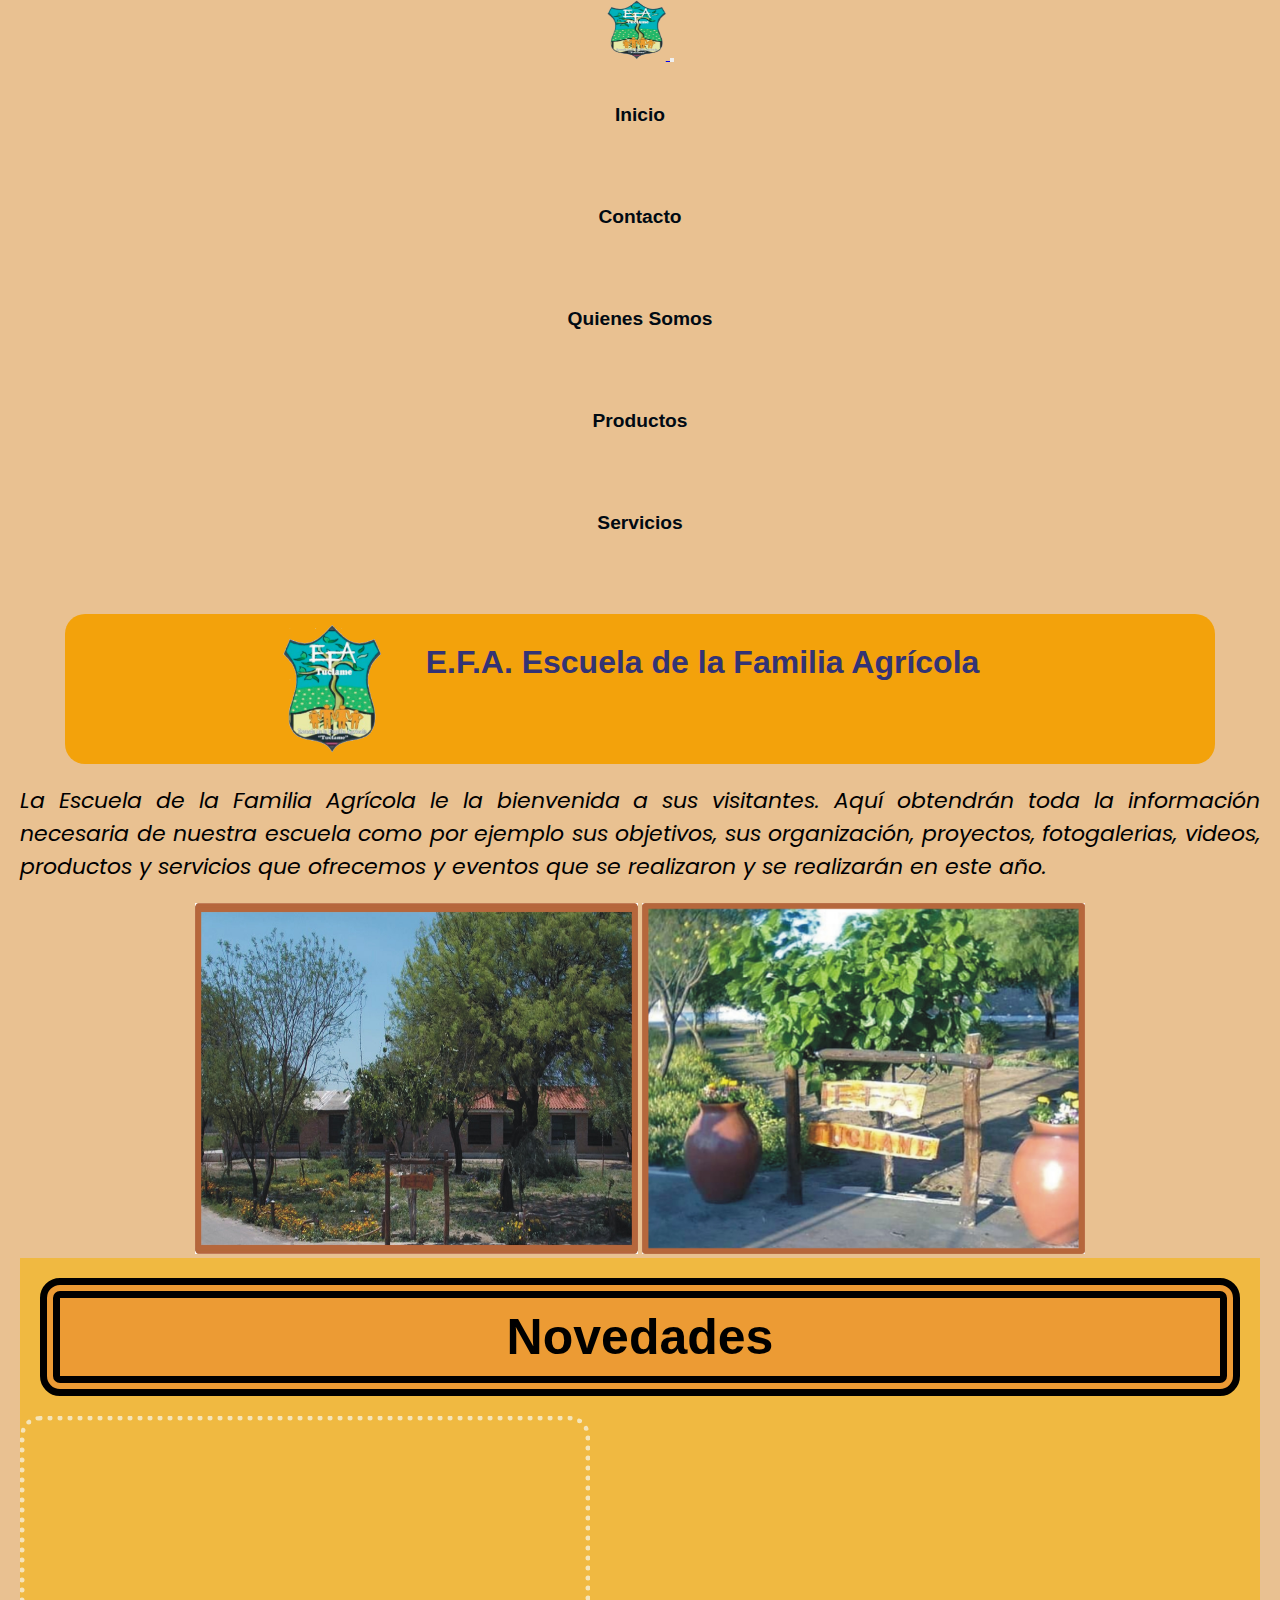
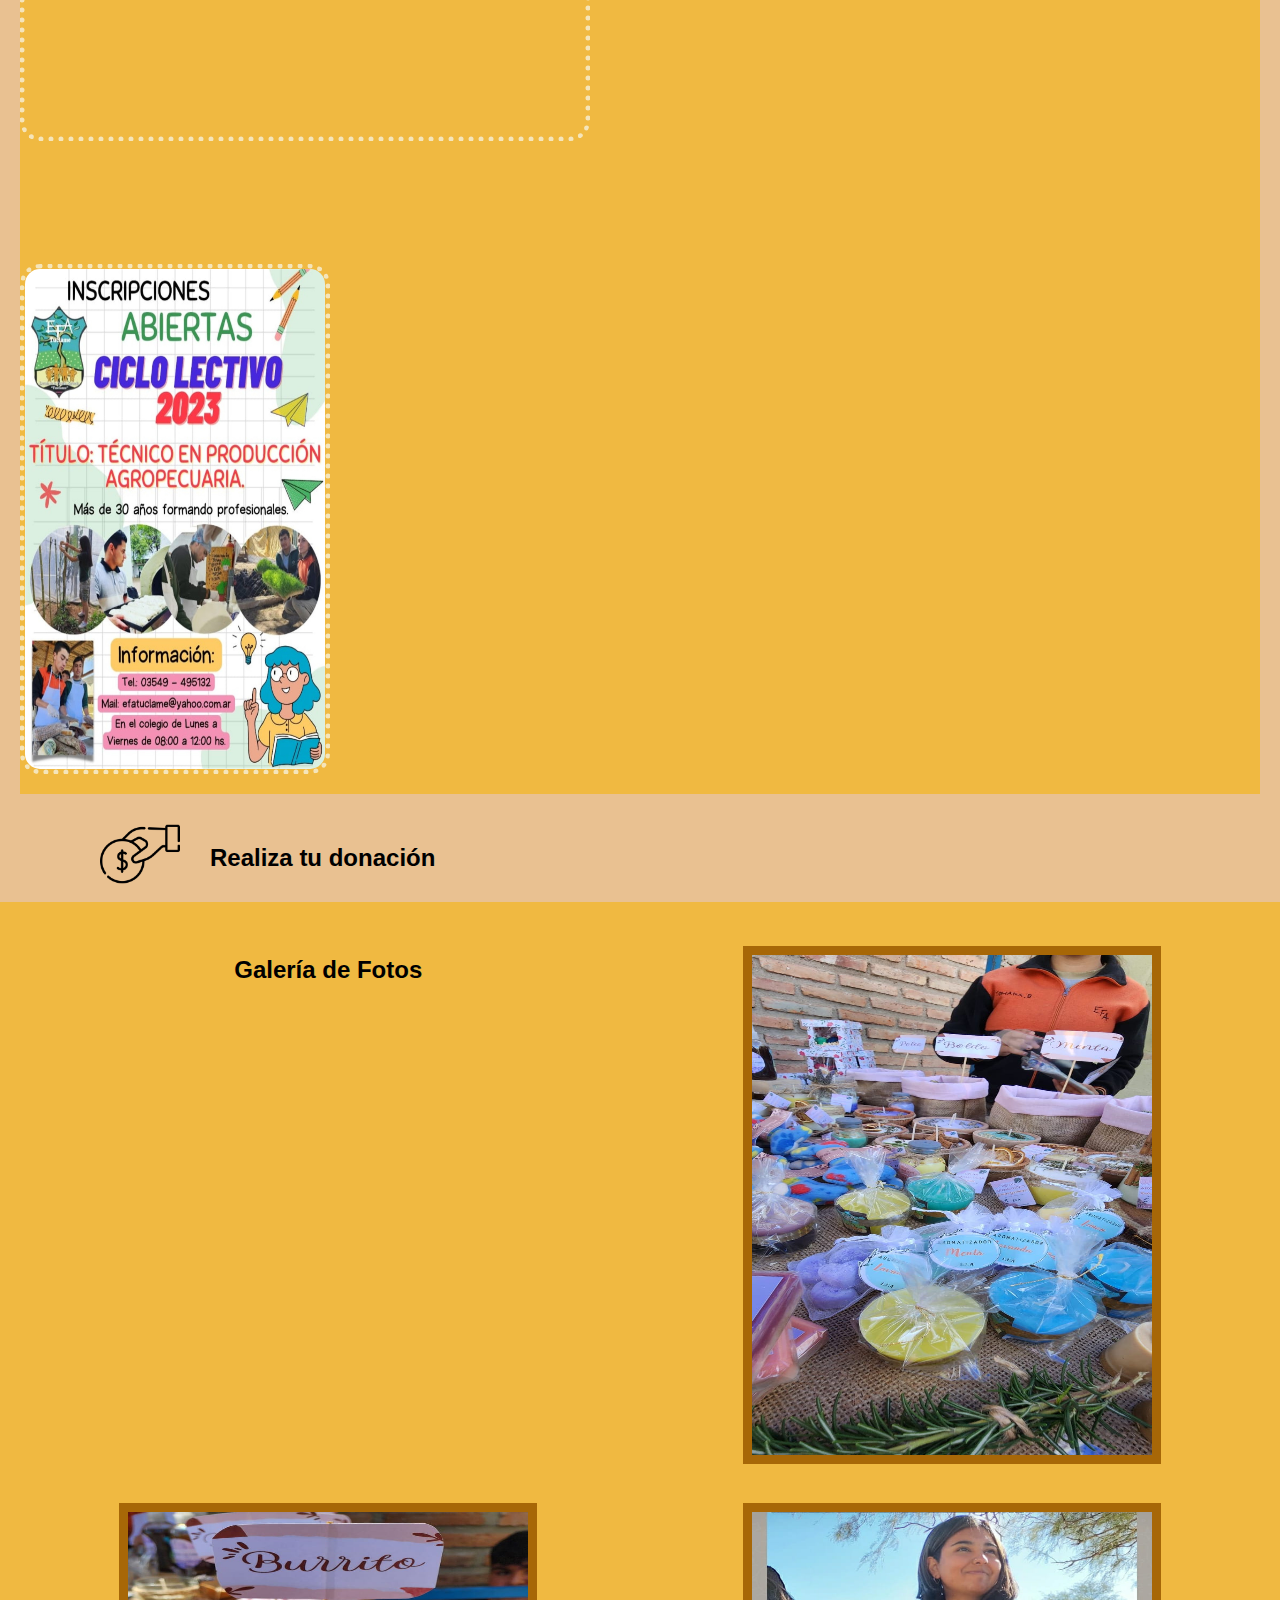
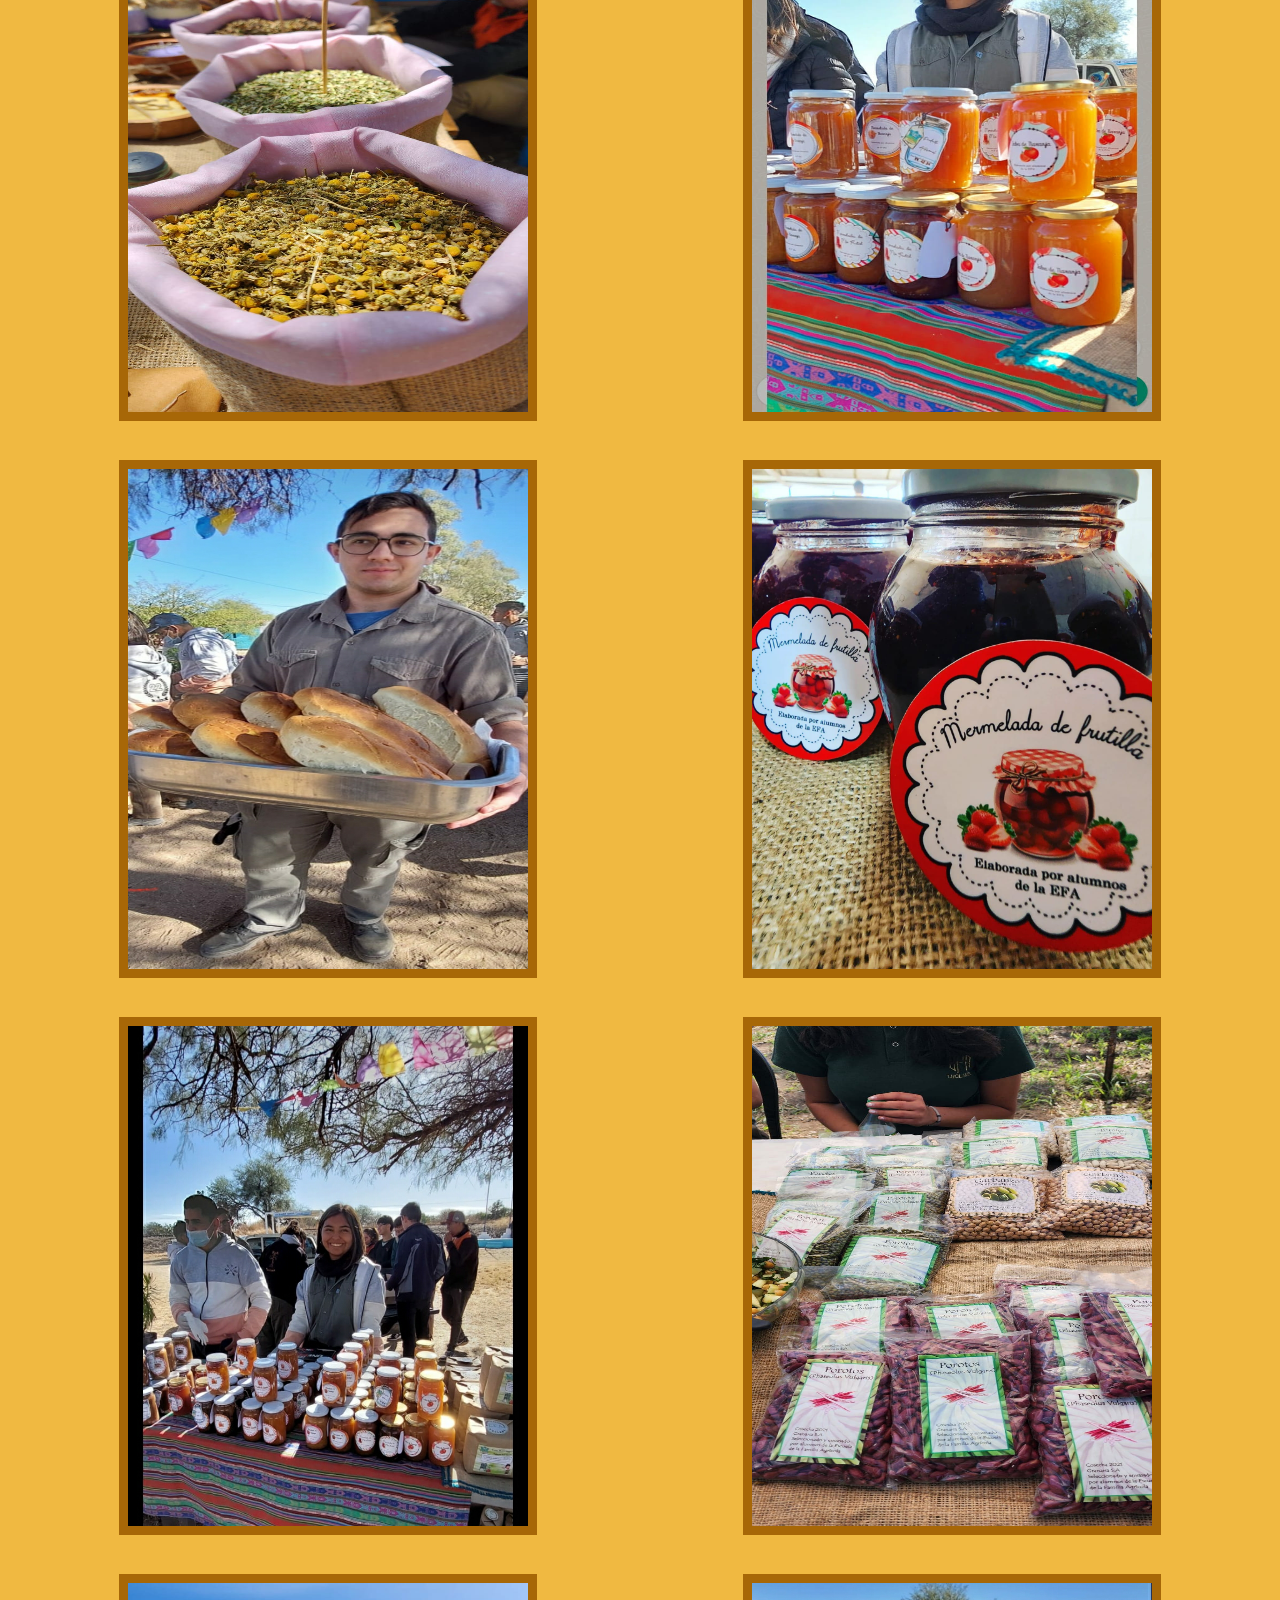
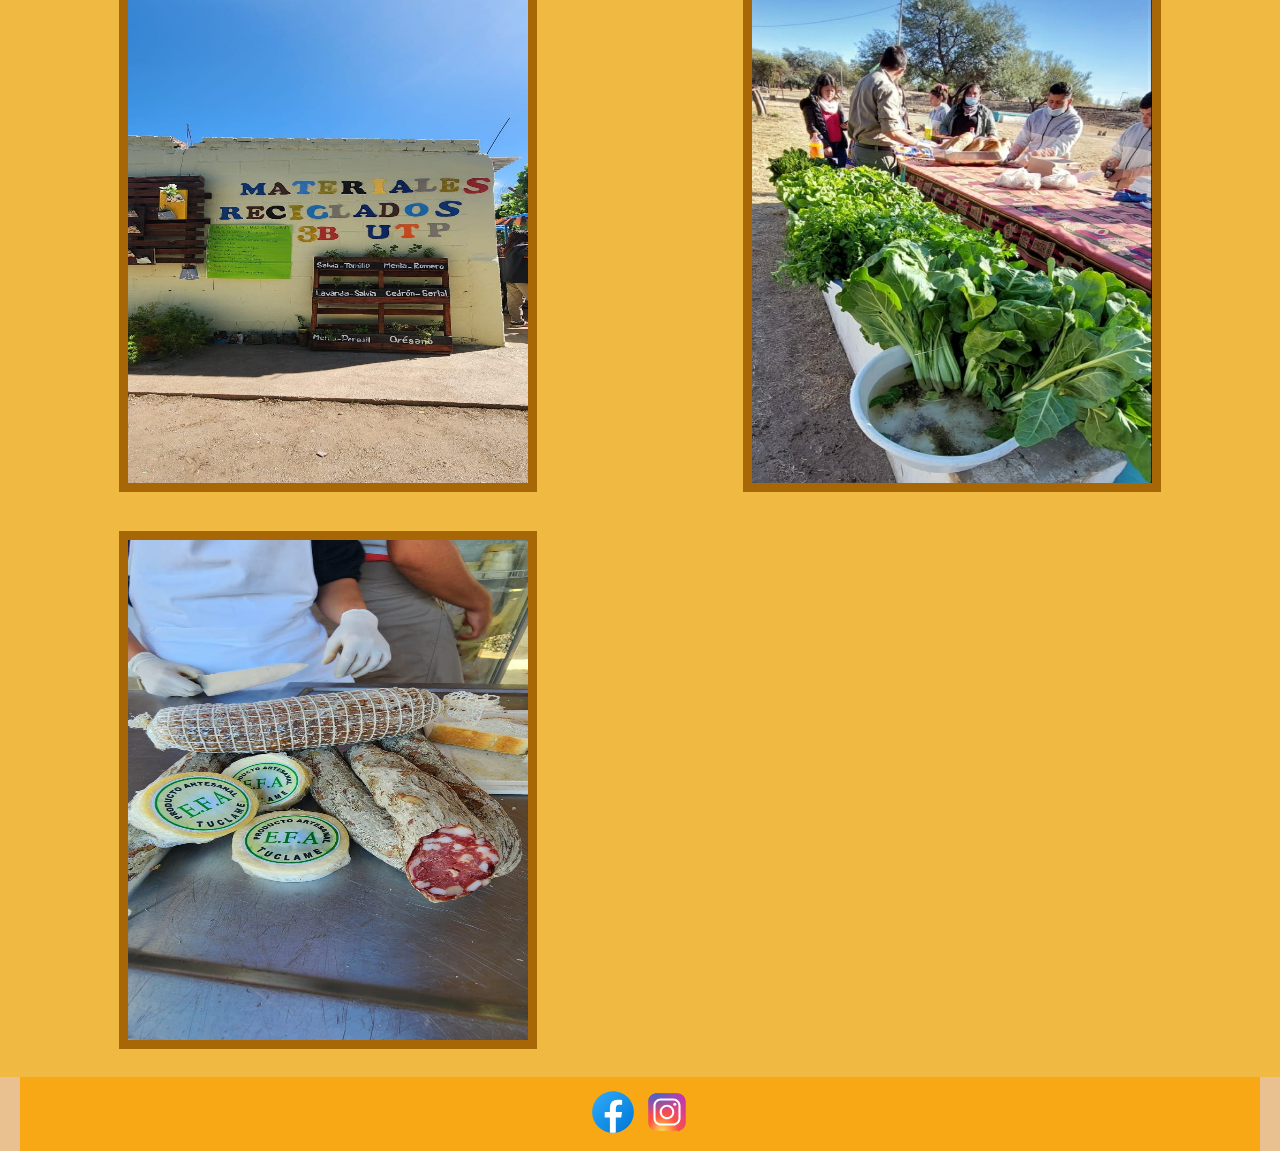
<file: index.html>
<!DOCTYPE html>
<html lang="en">
<head>
    <meta charset="UTF-8">
    <meta http-equiv="X-UA-Compatible" content="IE=edge">
    <meta name="viewport" content="width=device-width, initial-scale=1.0">
    <meta name="description" content="EFA, Escuela de la Familia Agrícola ubicada en la localidad de Tuclame, Córdoba, Argentina, entra y conocenos">
    <meta name="keywords" content="efa, escuela, familia, agricola, tuclame">
    <link href="https://cdn.jsdelivr.net/npm/bootstrap@5.2.3/dist/css/bootstrap.min.css" rel="stylesheet" integrity="sha384-rbsA2VBKQhggwzxH7pPCaAqO46MgnOM80zW1RWuH61DGLwZJEdK2Kadq2F9CUG65" crossorigin="anonymous">
    <link rel="stylesheet" href="./style/style.css">
    <link rel="shortcut icon" href="./images/favicon-16x16.png" type="image/x-icon">
    <title>E.F.A. Escuela Familia Agricola - Tuclame</title>
</head>
<body>
    <nav class="navbar navbar-expand-lg bg-primary navbar-dark">
        <div class="container-fluid">
          <a class="navbar-brand" href="#"><img src="./images/logo.png" height="60" width="60" alt="logo colegio"> </a>
          <button class="navbar-toggler" type="button" data-bs-toggle="collapse" data-bs-target="#navbarNav" aria-controls="navbarNav" aria-expanded="false" aria-label="Toggle navigation">
            <span class="navbar-toggler-icon"></span>
          </button>
          <div class="collapse navbar-collapse" id="navbarNav">
            <ul class="navbar-nav">
              <li class="nav-item">
                <a class="nav-link active" aria-current="page" href="index.html">Inicio</a>
              </li>
              <li class="nav-item">
                <a class="nav-link" href="./section/contactos.html">Contacto</a>
              </li>
              <li class="nav-item">
                <a class="nav-link" href="./section/nosotros.html">Quienes Somos</a>
              </li>
              <li class="nav-item">
                <a class="nav-link" href="./section/productos.html">Productos</a>
              </li>
              <li class="nav-item">
                <a class="nav-link" href="./section/servicios.html">Servicios</a>
              </li>
              </li>
            </ul>
          </div>
        </div>
      </nav> 
    <section class="encabezado"> 
        <img class="logo" src="./images/logo.png" width="20px" height="20px"  alt="logo de la escuela">
        <h1 class="h1">E.F.A. Escuela de la Familia Agrícola</h1>
    </section>
    
    <section class="main">
        <p>La Escuela de la Familia Agrícola le la bienvenida a sus visitantes. Aquí obtendrán toda la información
        necesaria de nuestra escuela como por ejemplo sus objetivos, sus organización, proyectos, fotogalerias,
        videos, productos y servicios que ofrecemos y eventos que se realizaron y se realizarán en este año.
        </p>
        <img class="foto-portada" src="./images/Escuela.jpg"  alt="Entrada al colegio">
        <img class="foto-portada" src="./images/portadaEscuela.jpg" alt="foto con el nombre de la escuela">
    </section>
    <aside class="asaide">
        <h2 class="asaide-h2">Novedades</h2>
        <iframe class="asaide-iframe" width="560" height="315" src="https://www.youtube.com/embed/cI42u7tLOuE" title="YouTube video player" frameborder="0" allow="accelerometer; autoplay; clipboard-write; encrypted-media; gyroscope; picture-in-picture" allowfullscreen></iframe>
        <img class="aviso" src="./images/inscripciones.jpg" alt="flyer inscripcion del ciclo lectivo 2023">
    </aside>
    
    <section class="donar">
        <a   href="./section/contactos.html"><img src="./images/donar.png" width="80" height="80" alt="logo para realizar donaciones"></a>
        <figcaption>
            <h2 class="h2.donar">Realiza tu donación</h2>

        </figcaption>
    </section>
    <section class="galeria-grid">
        
        <section class="galeria-grid-img"> 
            <div>
                <h2 class="asaide-h2">Galería de Fotos</h2>
            </div>
            
            
            <div>
                <img class="img-grid" src="./images/fotoPortada/imgAromatizador.jpeg" alt="stand con productos aromatizadores">
            </div>
            <div>
                <img class="img-grid" src="./images/fotoPortada/imgBurrito.jpeg" alt="bolsas con burrito para el mate">
            </div>
            <div>
                <img class="img-grid" src="./images/fotoPortada/imgDulceNaranja.jpeg" alt="stand con naranja cacera">
            </div>
            <div>
                <img class="img-grid" src="./images/fotoPortada/imgPan.jpg" alt="alumno sostiene fuente con pan cacero">
            </div>
            <div>
                <img class="img-grid" src="./images/fotoPortada/imgMermelada.jpeg" alt="mermelada de frutilla">
            </div>
            <div>
                <img class="img-grid" src="./images/fotoPortada/imgDulces.jpg" alt="alumnos en stand con frascos mermelada">
            </div>
            <div>
                <img class="img-grid" src="./images/fotoPortada/imgPorotos.jpeg" alt="stand con bolsas de poroto">
            </div>
            <div>
                <img class="img-grid" src="./images/fotoPortada/imgReciclados.jpeg" alt="habitación de materiales reciclados">
            </div>
            <div>
                <img class="img-grid" src="./images/fotoPortada/imgVerdura.jpg" alt="stand con alumnos y verduras colocadas en baldes">
            </div>
            <div>
                <img class="img-grid" src="./images/fotoPortada/imgSalames.jpeg" alt="alumno cortando salame con queso">
            </div>
        </section>
    </section>
    <footer>
        <div>
            <a href="https://www.facebook.com/escueladelafamiliaagricola.efa?mibextid=ZbWKwL" target="_blank"><img src="./images/icons8-facebook-nuevo-50.svg" alt="logo facebook nuevo"></a>
            <a href="https://www.instagram.com/efatuclame/" target="_blank"><img src="./images/icons8-instagram.svg" alt="logo instagram color"></a>
        </div>
    </footer>
    <script src="https://cdn.jsdelivr.net/npm/bootstrap@5.2.3/dist/js/bootstrap.bundle.min.js" integrity="sha384-kenU1KFdBIe4zVF0s0G1M5b4hcpxyD9F7jL+jjXkk+Q2h455rYXK/7HAuoJl+0I4" crossorigin="anonymous"></script>
</body>
</html>
</file>
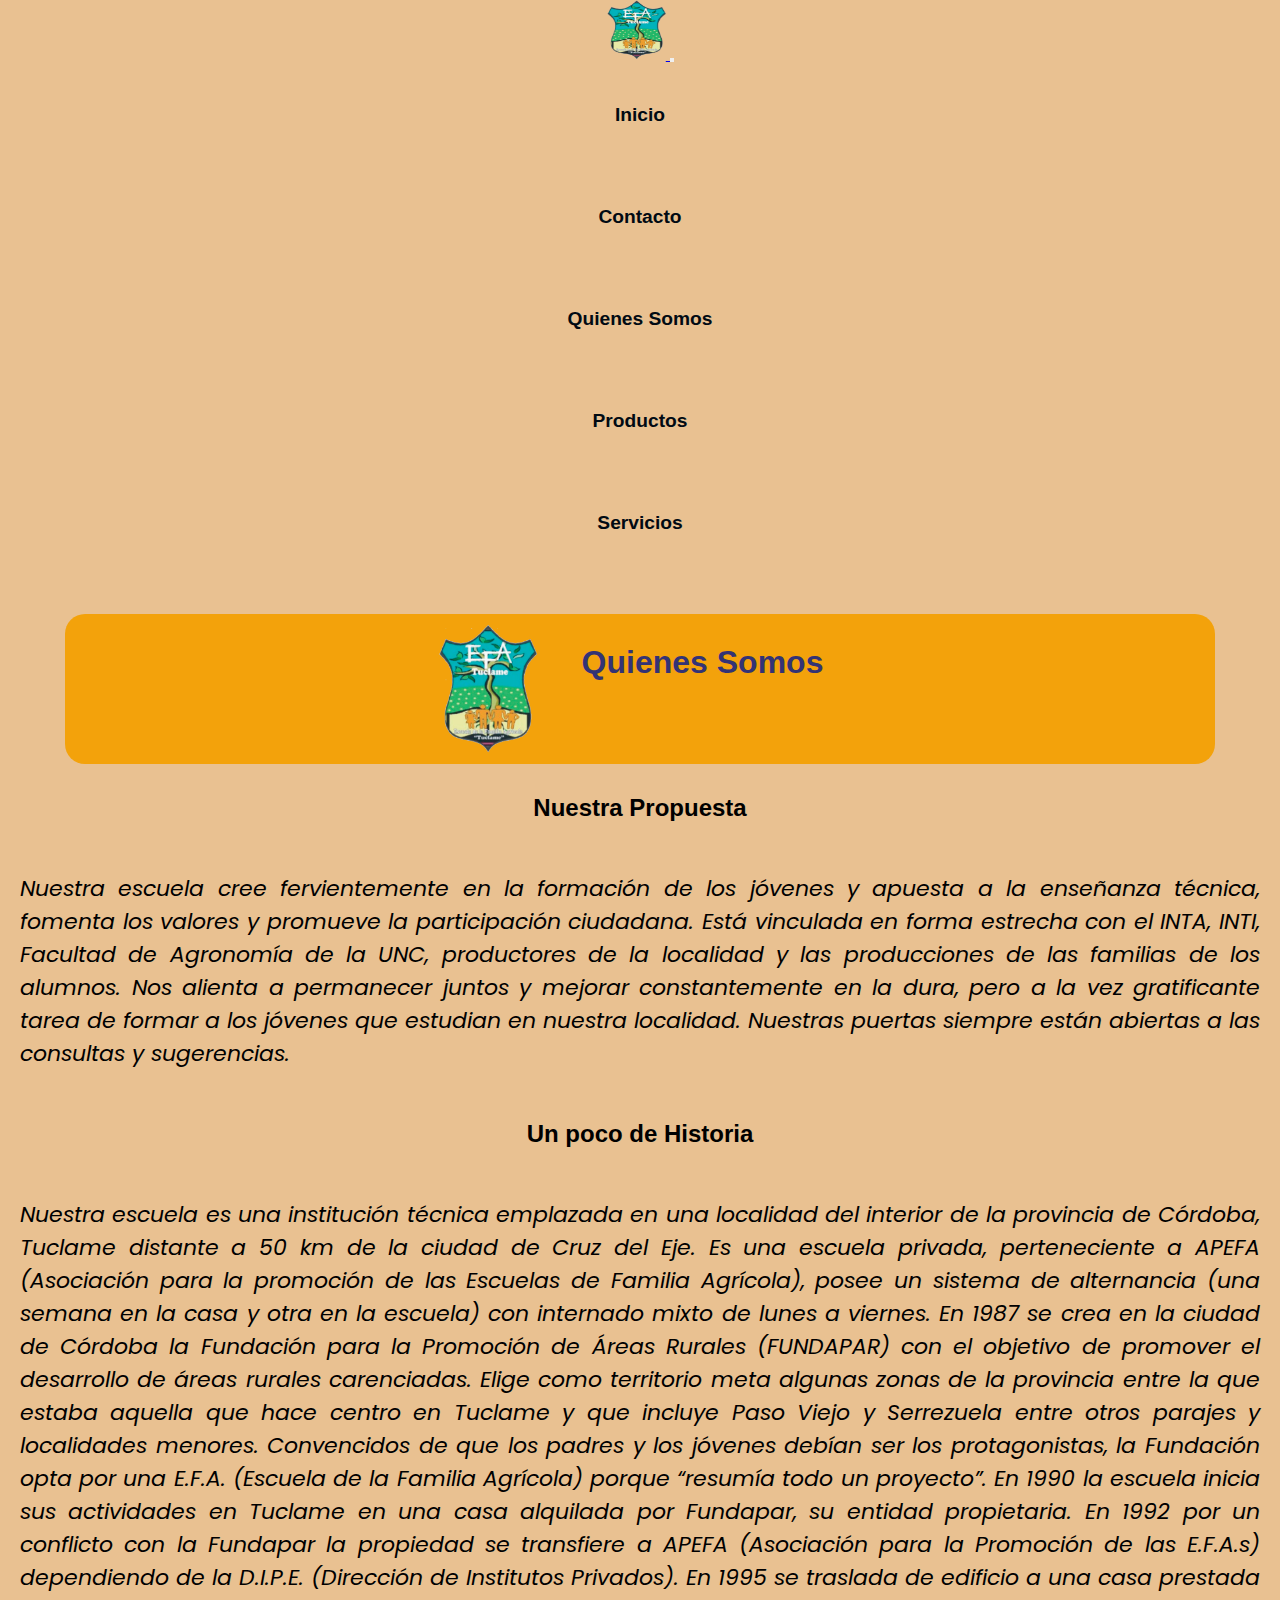
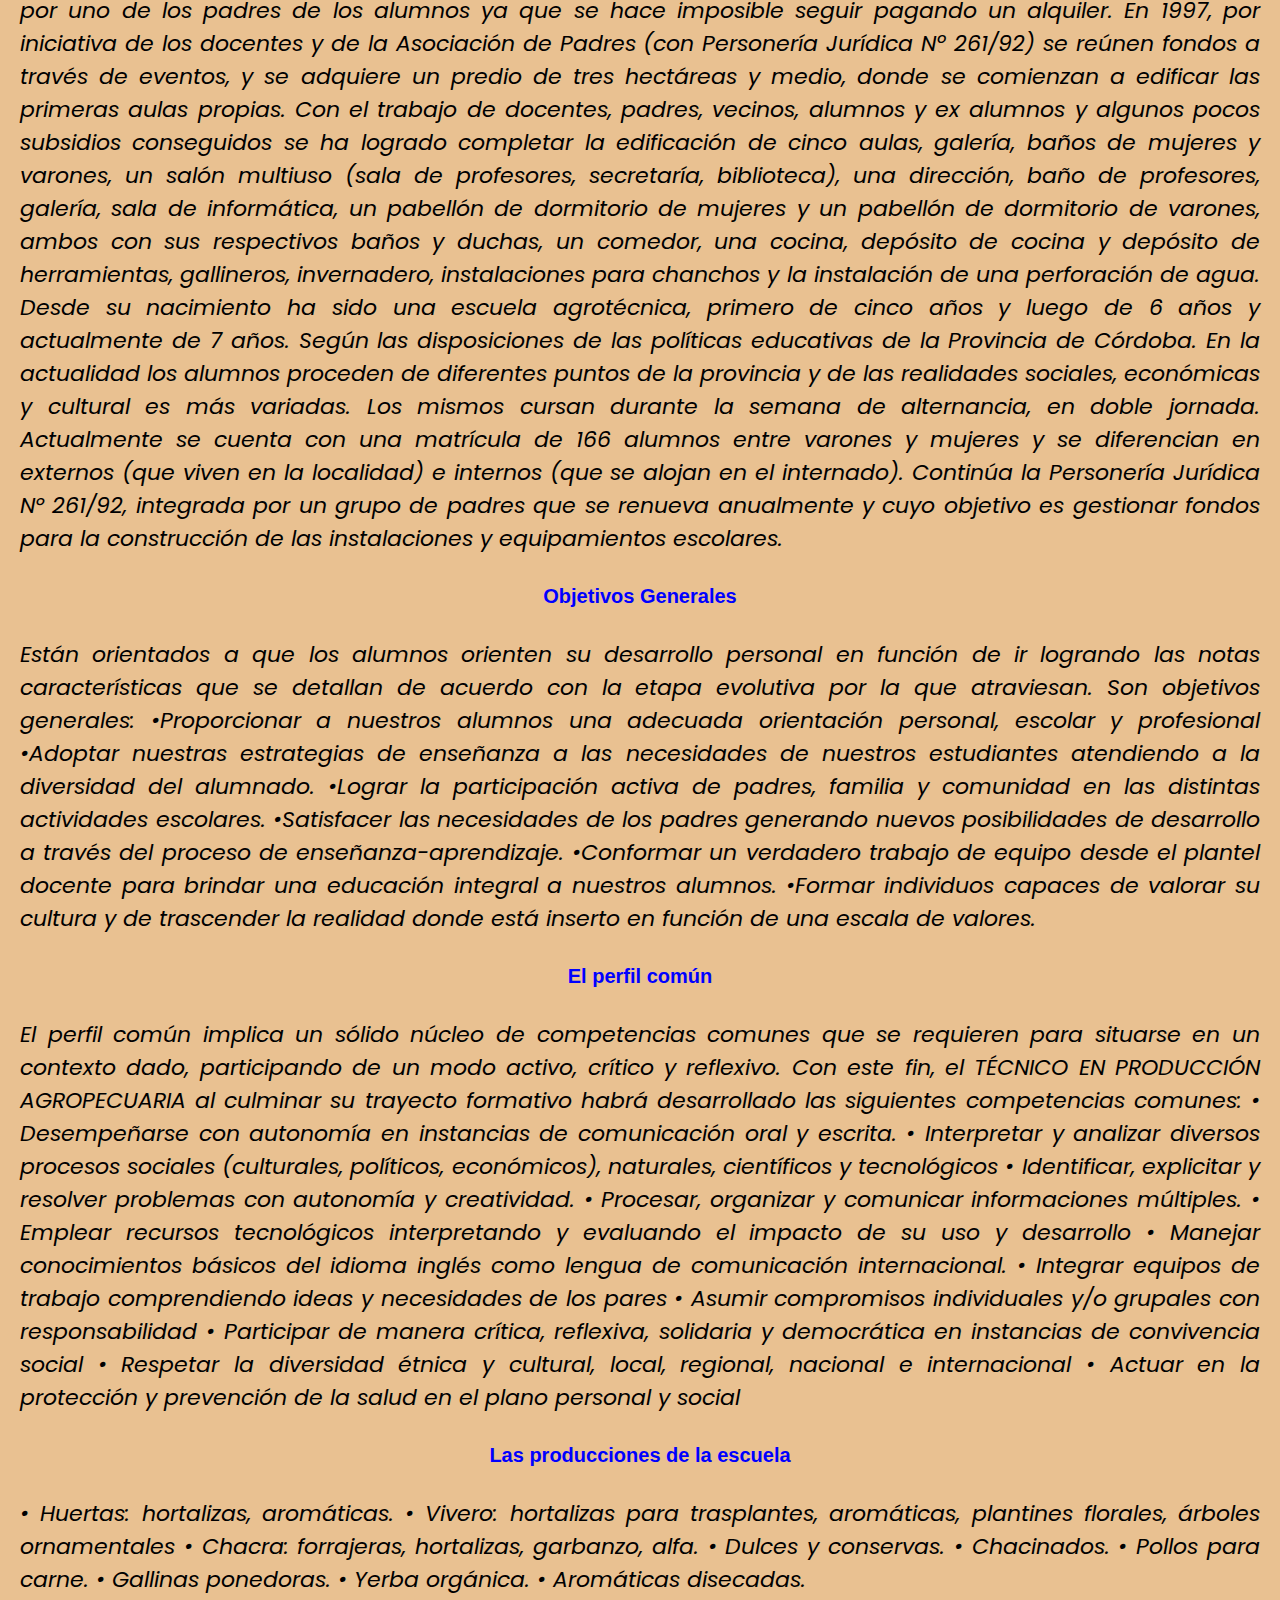
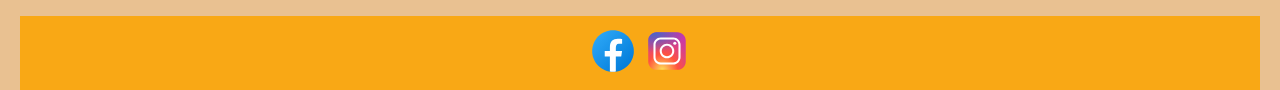
<file: section/nosotros.html>
<!DOCTYPE html>
<html lang="en">

<head>
    <meta charset="UTF-8">
    <meta http-equiv="X-UA-Compatible" content="IE=edge">
    <meta name="viewport" content="width=device-width, initial-scale=1.0">
    <meta name="description" content="EFA Tuclame, entra y conocé parte de nuestra historia">
    <meta name="keywords" content="efa, escuela, familia, agricola, tuclame, historia">
    <link href="https://cdn.jsdelivr.net/npm/bootstrap@5.2.3/dist/css/bootstrap.min.css" rel="stylesheet" integrity="sha384-rbsA2VBKQhggwzxH7pPCaAqO46MgnOM80zW1RWuH61DGLwZJEdK2Kadq2F9CUG65" crossorigin="anonymous">
    <link rel="stylesheet" href="../style/style.css">
    <link rel="shortcut icon" href="../images/favicon-16x16.png" type="image/x-icon">
    <title>EFA - Nosotros</title>
</head>
<body>
    <nav class="navbar navbar-expand-lg bg-primary navbar-dark">
        <div class="container-fluid">
          <a class="navbar-brand" href="#"><img src="../images/logo.png" height="60" width="60" alt="logo colegio"> </a>
          <button class="navbar-toggler" type="button" data-bs-toggle="collapse" data-bs-target="#navbarNav" aria-controls="navbarNav" aria-expanded="false" aria-label="Toggle navigation">
            <span class="navbar-toggler-icon"></span>
          </button>
        <div class="collapse navbar-collapse" id="navbarNav">
            <ul class="navbar-nav">
              <li class="nav-item">
                <a class="nav-link active" aria-current="page" href="../index.html">Inicio</a>
              </li>
              <li class="nav-item">
                <a class="nav-link" href="./contactos.html">Contacto</a>
              </li>
              <li class="nav-item">
                <a class="nav-link" href="./nosotros.html">Quienes Somos</a>
              </li>
              <li class="nav-item">
                <a class="nav-link" href="./Productos.html">Productos</a>
              </li>
              <li class="nav-item">
                <a class="nav-link" href="./servicios.html">Servicios</a>
              </li>
              </li>
            </ul>
        </div>
        </div>
    </nav>
    <div class="encabezado">
        <img class="logo" src="../images/logo.png"  alt="logo del colegio">
        <h1 class="h1">Quienes Somos</h1>
    </div>
    <div style="text-align:justify;">
        
        
        <div>
            <h2> Nuestra Propuesta</h2>
            
            <p>
                Nuestra escuela cree fervientemente en la formación de los jóvenes y apuesta a la enseñanza
                técnica, fomenta los valores y promueve la participación  ciudadana. 
                Está vinculada  en forma estrecha  con el INTA, INTI, Facultad de Agronomía de la UNC,  
                productores de la localidad y las producciones  de las familias de los alumnos.
                Nos alienta a permanecer juntos y mejorar constantemente en la dura, pero a la vez 
                gratificante tarea de formar a los jóvenes que estudian en nuestra localidad.
                Nuestras puertas  siempre están abiertas a las consultas y sugerencias.
            </p>
            
            <h2> Un poco de Historia</h2>
            
            <p>
                Nuestra escuela es una institución técnica emplazada en una localidad del interior de la provincia de Córdoba, Tuclame distante a 50 km de la ciudad de Cruz del Eje. Es una escuela privada, perteneciente  a APEFA (Asociación  para la promoción de las Escuelas de Familia  Agrícola), posee un sistema de  alternancia (una semana en la casa y otra en la escuela) con internado mixto de lunes a viernes.
                En 1987 se crea en la ciudad de Córdoba la Fundación para la Promoción de Áreas Rurales (FUNDAPAR) con el objetivo de promover el desarrollo de áreas rurales carenciadas. Elige como territorio meta algunas zonas de la provincia entre la que estaba aquella que hace centro en Tuclame y que incluye Paso Viejo y Serrezuela entre otros parajes y localidades menores.
                Convencidos de que los padres y los jóvenes debían ser los protagonistas, la Fundación opta por una E.F.A. (Escuela de la Familia Agrícola) porque “resumía todo un proyecto”. En 1990 la escuela inicia sus actividades en Tuclame en una casa alquilada por Fundapar, su entidad propietaria. 
                En 1992 por un conflicto con la Fundapar la propiedad se transfiere a APEFA (Asociación para la Promoción de las E.F.A.s) dependiendo de la D.I.P.E. (Dirección de Institutos Privados).
                En 1995 se traslada de edificio a una casa prestada por uno de los padres de los alumnos ya que se hace imposible seguir pagando un alquiler. En 1997, por iniciativa de los docentes y de la Asociación de Padres (con Personería Jurídica Nº 261/92) se reúnen fondos a través de eventos, y se adquiere un predio de tres hectáreas y medio, donde se comienzan a edificar las primeras aulas propias. Con el trabajo de docentes, padres, vecinos, alumnos y ex alumnos y algunos pocos subsidios conseguidos se ha logrado completar la edificación de cinco aulas, galería, baños de mujeres y varones, un salón multiuso (sala de profesores, secretaría, biblioteca), una dirección, baño de profesores, galería, sala de informática, un pabellón de dormitorio de mujeres y un pabellón de dormitorio de varones, ambos con sus respectivos baños y duchas, un comedor, una cocina, depósito de cocina y depósito de herramientas, gallineros, invernadero, instalaciones para chanchos y la instalación de una perforación de agua.
                Desde su nacimiento  ha sido una escuela agrotécnica, primero de cinco años y luego de  6 años y actualmente de 7 años. Según las  disposiciones  de las políticas educativas de la Provincia de Córdoba.
                En la actualidad  los alumnos proceden  de diferentes puntos  de la provincia y de las realidades sociales, económicas y cultural es más  variadas. Los mismos cursan  durante la semana de alternancia, en doble jornada. Actualmente se cuenta con una matrícula de 166 alumnos entre varones y mujeres y se diferencian en externos (que viven en la localidad) e internos (que se alojan en el internado).
                Continúa la Personería Jurídica  N° 261/92, integrada por un grupo de  padres  que se renueva anualmente y cuyo objetivo es gestionar fondos para la construcción  de las instalaciones y equipamientos escolares.
            </p>
            
            <h3> Objetivos Generales</h3>
            
            <p>
                Están orientados a que los alumnos orienten  su desarrollo personal en función de ir logrando las notas características que se detallan de acuerdo con la etapa evolutiva por la que atraviesan. Son objetivos generales:
                
                •Proporcionar a nuestros alumnos una adecuada orientación personal, escolar y profesional
                
                •Adoptar nuestras estrategias de enseñanza a las necesidades de nuestros estudiantes atendiendo a la diversidad del alumnado.
                
                •Lograr la participación activa de padres, familia y comunidad en las distintas actividades escolares.
                
                •Satisfacer las necesidades de los padres generando nuevos posibilidades de desarrollo a través del proceso de enseñanza-aprendizaje. 
                
                •Conformar un verdadero trabajo de equipo desde el plantel docente para brindar una educación integral a nuestros alumnos.
                
                •Formar individuos capaces de valorar su cultura y de trascender la realidad donde está inserto en función de una escala de valores.
            </p>
            
            <h3> El perfil común</h3>
            
            <p>
                El perfil común implica un sólido núcleo de competencias comunes que se requieren para situarse en un contexto dado, participando de un modo activo, crítico y reflexivo. Con este fin, el TÉCNICO EN PRODUCCIÓN AGROPECUARIA al culminar su trayecto formativo habrá desarrollado las siguientes competencias comunes:
                
                •	Desempeñarse con autonomía en instancias de comunicación oral y escrita.
                
                •	Interpretar y analizar diversos procesos sociales (culturales, políticos, económicos), naturales, científicos y tecnológicos
                
                •	Identificar, explicitar y resolver problemas con autonomía y creatividad.
                
                •	Procesar, organizar y comunicar informaciones múltiples.
                
                •	Emplear recursos tecnológicos interpretando y evaluando el impacto de su uso y desarrollo
                
                •   Manejar conocimientos básicos del idioma inglés como lengua de comunicación   internacional.
                
                •	Integrar equipos de trabajo comprendiendo ideas y necesidades de los pares 
            
                •  	Asumir compromisos individuales y/o grupales con responsabilidad
                
                •	Participar de manera crítica, reflexiva, solidaria y democrática en instancias de convivencia social
                
                •	Respetar la diversidad étnica y cultural, local, regional, nacional e internacional
                
                •	Actuar en la protección y prevención de la salud en el plano personal y social
                
            </p>
            
            <h3> Las producciones de la escuela</h3>
            
            <p>
                •	Huertas: hortalizas, aromáticas.
                
                •	Vivero: hortalizas para trasplantes, aromáticas, plantines florales, árboles ornamentales
                
                •	Chacra: forrajeras, hortalizas, garbanzo, alfa.
                
                •	Dulces y conservas.
                
                •	Chacinados.
                
                •	Pollos para carne.
                
                •	Gallinas ponedoras.
                
                •	Yerba orgánica.
                
                •	Aromáticas disecadas.
            </p>
        </div>

        
        

</div> 
    <footer>
        <div>
            <a href="https://www.facebook.com/escueladelafamiliaagricola.efa/photos_albums" target="_blank"><img src="../images/icons8-facebook-nuevo-50.svg" alt="logo facebook nuevo"></a>
            <a href="https://www.instagram.com/efatuclame/" target="_blank"><img src="../images/icons8-instagram.svg" alt="logo instagram color"></a>
    </div>
    </footer>
    <script src="https://cdn.jsdelivr.net/npm/bootstrap@5.2.3/dist/js/bootstrap.bundle.min.js" integrity="sha384-kenU1KFdBIe4zVF0s0G1M5b4hcpxyD9F7jL+jjXkk+Q2h455rYXK/7HAuoJl+0I4" crossorigin="anonymous"></script>
</body>



</html>
</file>
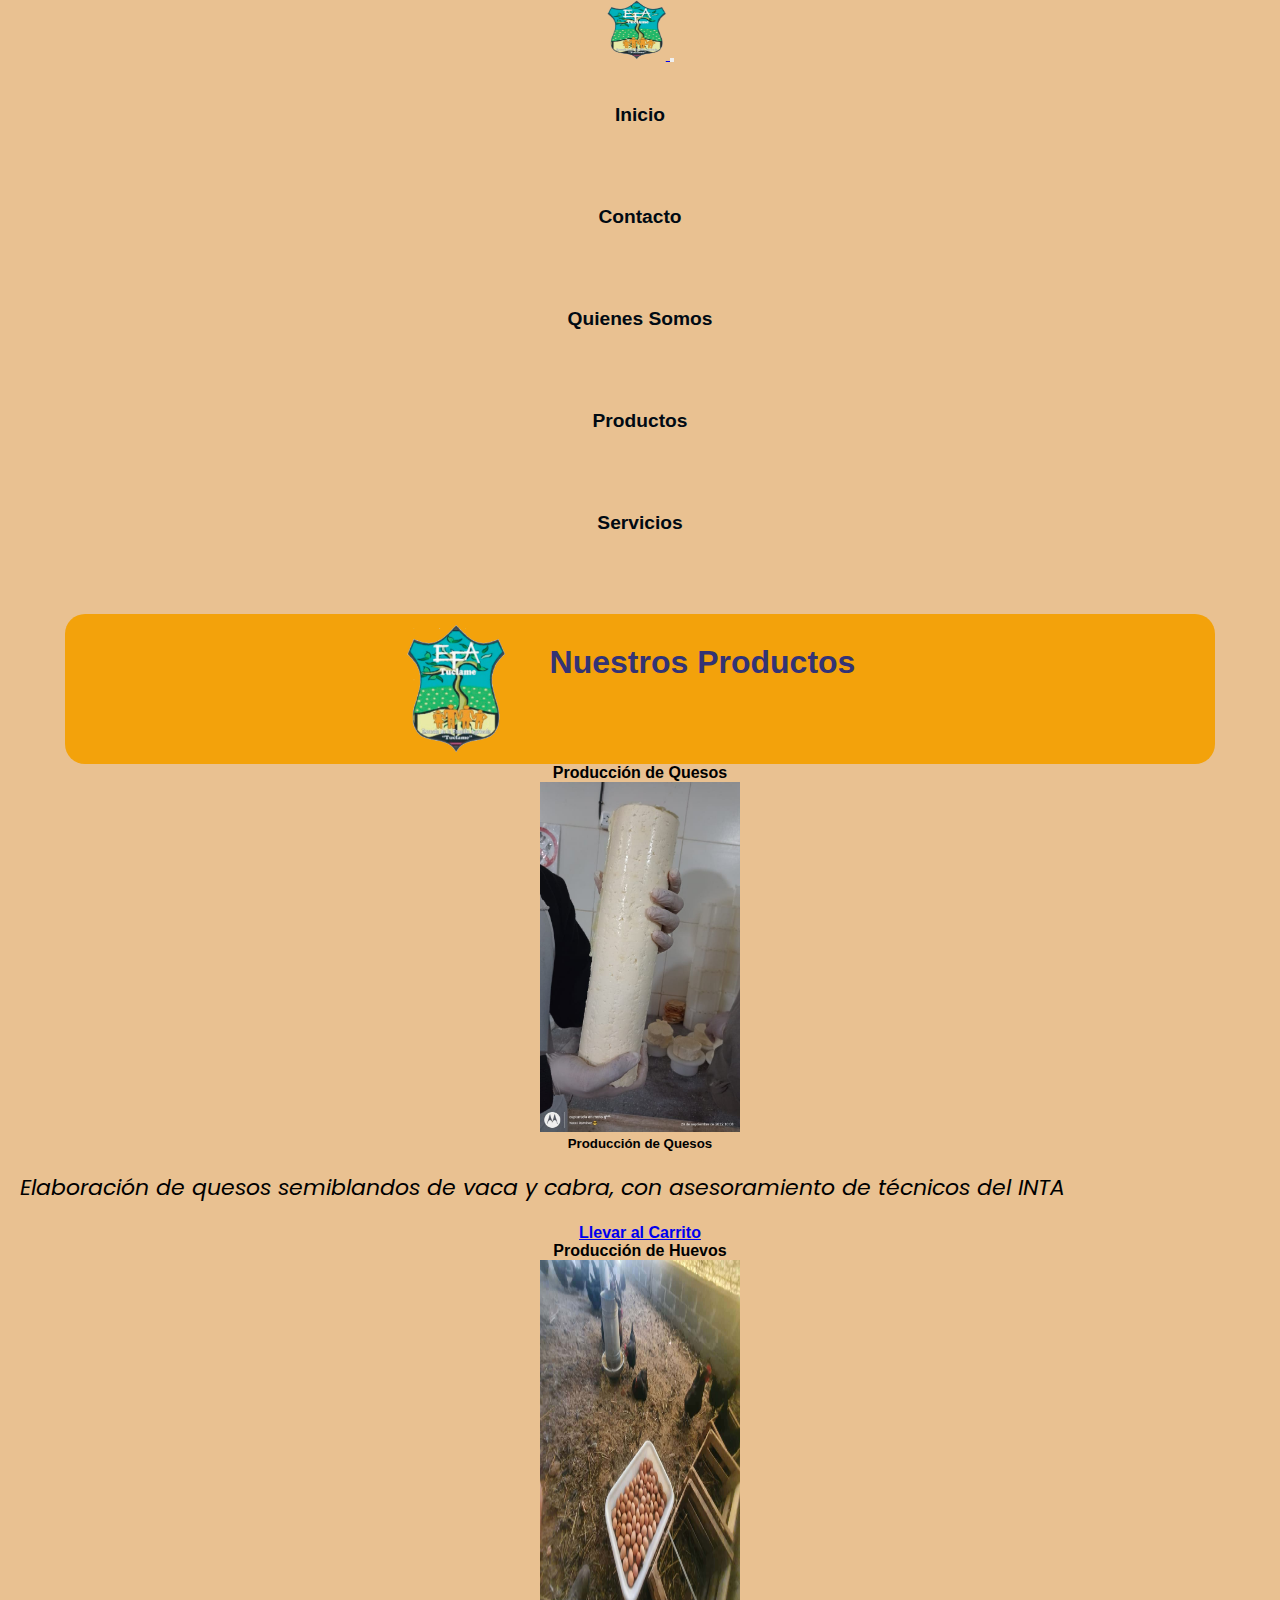
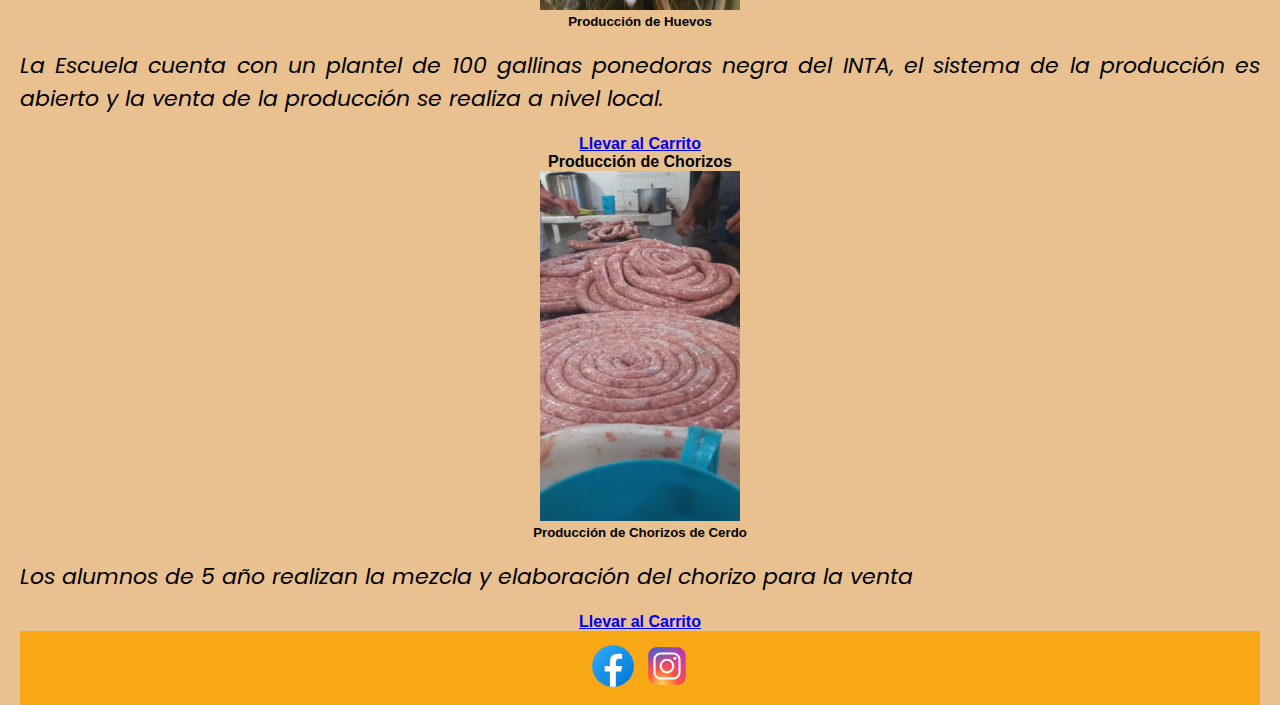
<file: section/productos.html>
<!DOCTYPE html>
<html lang="en">
<head>
    <meta charset="UTF-8">
    <meta http-equiv="X-UA-Compatible" content="IE=edge">
    <meta name="viewport" content="width=device-width, initial-scale=1.0">
    <meta name="description" content="EFA Tuclame, podrás conocer y comprar todos los productos que los alumnos elaboran como prácticas de los contenidos aprendidos durantes el ciclo lectivo.">
    <meta name="keywords" content="efa, escuela, familia, agricola, tuclame, productos">
    <link href="https://cdn.jsdelivr.net/npm/bootstrap@5.2.3/dist/css/bootstrap.min.css" rel="stylesheet" integrity="sha384-rbsA2VBKQhggwzxH7pPCaAqO46MgnOM80zW1RWuH61DGLwZJEdK2Kadq2F9CUG65" crossorigin="anonymous">
    <link rel="stylesheet" href="../style/style.css">
    <link rel="shortcut icon" href="../images/favicon-16x16.png" type="image/x-icon">
    <title>EFA - Productos</title>


</head>
<body>
    <nav class="navbar navbar-expand-lg bg-primary navbar-dark">
        <div class="container-fluid">
          <a class="navbar-brand" href="#"><img src="../images/logo.png" height="60" width="60" alt="logo colegio"> </a>
          <button class="navbar-toggler" type="button" data-bs-toggle="collapse" data-bs-target="#navbarNav" aria-controls="navbarNav" aria-expanded="false" aria-label="Toggle navigation">
            <span class="navbar-toggler-icon"></span>
          </button>
          <div class="collapse navbar-collapse" id="navbarNav">
            <ul class="navbar-nav">
              <li class="nav-item">
                <a class="nav-link active" aria-current="page" href="../index.html">Inicio</a>
              </li>
              <li class="nav-item">
                <a class="nav-link" href="./contactos.html">Contacto</a>
              </li>
              <li class="nav-item">
                <a class="nav-link" href="./nosotros.html">Quienes Somos</a>
              </li>
              <li class="nav-item">
                <a class="nav-link" href="./productos.html">Productos</a>
              </li>
              <li class="nav-item">
                <a class="nav-link" href="./servicios.html">Servicios</a>
              </li>
              </li>
            </ul>
          </div>
        </div>
      </nav>
      <div class="encabezado">
        <img class="logo" src="../images/logo.png"  alt="logo del colegio">
        <h1 class="h1">Nuestros Productos</h1>
      </div>
      <section class="container-fluid ">
        
        <div class="row mt-2  ">
                <div class="col-md-4  ">Producción de Quesos
                    <div class="card" >
                        <img src="../images/productos/quesos/WhatsApp Image 2022-10-30 at 1.35.27 AM (2).jpeg" height="350" width="200"  class="card-img-top" alt="primer plano del queso es tubo">
                        <div class="card-body">
                          <h5 class="card-title">Producción de Quesos</h5>
                          <p class="card-text bg-warning ">Elaboración de quesos semiblandos de vaca y cabra, con asesoramiento de técnicos del INTA</p>
                          <a href="#" class="btn btn-primary">Llevar al Carrito</a>
                        </div>
                      </div>
                </div>

                <div class="col-md-4 ">Producción de Huevos
                    <div class="card " >
                        <img src="../images/productos/gallinasPonedoras/WhatsApp Image 2022-10-30 at 1.28.53 AM (1).jpeg" height="350" width="200"  class="card-img-top" alt="canasto de huevos recolectados">
                        <div class="card-body">
                          <h5 class="card-title">Producción de Huevos</h5>
                          <p class="card-text bg-warning ">La Escuela cuenta con un plantel de 100 gallinas ponedoras
                            negra del INTA, el sistema de la producción es abierto y 
                            la venta de la producción se realiza a nivel local.</p>
                          <a href="#" class="btn btn-primary">Llevar al Carrito</a>
                        </div>
                      </div>
                </div>
                <div class="col-md-4 ">Producción de Chorizos
                    <div class="card " >
                        <img src="../images/productos/chorizos/WhatsApp Image 2022-10-30 at 1.32.36 AM (1).jpeg" height="350" width="200"  class="card-img-top" alt="chorizos terminados y enrollados">
                        <div class="card-body">
                          <h5 class="card-title">Producción de Chorizos de Cerdo</h5>
                          <p class="card-text bg-warning ">Los alumnos de 5 año realizan la mezcla y 
                            elaboración del chorizo para la venta
                          </p>
                          <a href="#" class="btn btn-primary">Llevar al Carrito</a>
                        </div>
                      </div>
                </div>
                
        </div>
      </section>


      <footer>
        <div>
            <a href="https://www.facebook.com/escueladelafamiliaagricola.efa/photos_albums" target="_blank"><img src="../images/icons8-facebook-nuevo-50.svg" alt="logo facebook nuevo"></a>
            <a href="https://www.instagram.com/efatuclame/" target="_blank"><img src="../images/icons8-instagram.svg" alt="logo instagram color"></a>
        </div>
    </footer>



    <script src="https://cdn.jsdelivr.net/npm/bootstrap@5.2.3/dist/js/bootstrap.bundle.min.js" integrity="sha384-kenU1KFdBIe4zVF0s0G1M5b4hcpxyD9F7jL+jjXkk+Q2h455rYXK/7HAuoJl+0I4" crossorigin="anonymous"></script>
</body>


</html>
<!--<body>
    <header>
        <nav>
            <ul>
                <li>
                    <a href="../index.html">Inicio</a>
                </li>
                <li>
                    <a href="contactos.html">Contacto</a>
                </li>
                <li>
                    <a href="nosotros.html">Nosotros</a>
                </li>
                <li>
                    <a href="productos.html">Productos</a>
                </li>
                <li>
                    <a href="servicios.html">Servicios</a>
                </li>
            </ul>
        </nav>
    </header>
    
    
    <h2>Tipos de Productos</h2>
    <section class="grid"> <!--grilla de los tipos de productos-->
        
      <!--  <div class="tipoProd">
            <h3>Producción de huevos</h3>
            <p>La Escuela cuenta con un plantel de 100 gallinas ponedoras
                negra del INTA, el sistema de la producción es abierto y 
                la venta de la producción se realiza a nivel local.
            </p>
            
            <img class="item1" src="../images/productos/gallinasPonedoras/WhatsApp Image 2022-10-30 at 1.28.52 AM.jpeg" alt="flyer de gallinas ponedoras">
            
            <img class="item1" src="../images/productos/gallinasPonedoras/WhatsApp Image 2022-10-30 at 1.28.53 AM (1).jpeg" alt="canasto de huevos recolectados">
            
            <img class="item1" src="../images/productos/gallinasPonedoras/WhatsApp Image 2022-10-30 at 1.28.53 AM.jpeg" alt="pollitos comiendo">
        </div>
        <div class="tipoProd">
            <h3>Ensayos de forrajes</h3>
            
            <img class="item1" src="../images/productos/forrajes/WhatsApp Image 2022-10-30 at 1.40.09 AM (1).jpeg" alt="imagen de forraje tupido">
            
            <img class="item1" src="../images/productos/forrajes/WhatsApp Image 2022-10-30 at 1.40.09 AM.jpeg" alt="imagen de campo cubierto de forraje">
        </div>
        <div class="tipoProd">
            <h3>Producción de Chorizos</h3>
            
            <img class="item1" src="../images/productos/chorizos/WhatsApp Image 2022-10-30 at 1.32.36 AM (1).jpeg" alt="chorizos terminados y enrollados">
            
            <img class="item1" src="../images/productos/chorizos/WhatsApp Image 2022-10-30 at 1.32.36 AM.jpeg" alt="batea con mezcla del chorizo amazado">
            
            <img class="item1" src="../images/productos/chorizos/WhatsApp Image 2022-10-30 at 1.32.37 AM.jpeg" alt="preparacion del chorizo con las tripas">
        </div>
        <div class="tipoProd">
            <h3>Producción de Quesos</h3>
            
            <p>Elaboración de quesos semiblandos de vaca y cabra, con asesoramiento de técnicos del INTA</p>

            <img class="item1" src="../images/productos/quesos/WhatsApp Image 2022-10-30 at 1.35.27 AM (1).jpeg" alt="chica mostrando queso en tubo">
            
            <img class="item1" src="../images/productos/quesos/WhatsApp Image 2022-10-30 at 1.35.27 AM (2).jpeg" alt="primer plano del queso es tubo">
            
            <img class="item1" src="../images/productos/quesos/WhatsApp Image 2022-10-30 at 1.35.27 AM.jpeg" alt="queso preparado en hormas superpuestos">
        </div>
        <div class="tipoProd">
            <h3>Producción de tomates en invernadero</h3>
            
            <img class="item1" src="../images/productos/tomates/WhatsApp Image 2022-10-30 at 1.37.34 AM (1).jpeg" alt="mano de chica preparando la planta de tomate">
            
            <img class="item1" src="../images/productos/tomates/WhatsApp Image 2022-10-30 at 1.37.34 AM.jpeg" alt="varios chicos en el invernadero trabajando con las plantas">
            
            <img class="item1" src="../images/productos/tomates/WhatsApp Image 2022-10-30 at 1.37.35 AM.jpeg" alt="chica con guantes de latex trabajando con la planta">
        </div>
    </section>

    <footer>
        <div>
            <a href="https://www.facebook.com/escueladelafamiliaagricola.efa/photos_albums" target="_blank"><img src="../images/icons8-facebook-nuevo-50.svg" alt="logo facebook nuevo"></a>
            <a href="https://www.instagram.com/efatuclame/" target="_blank"><img src="../images/icons8-instagram.svg" alt="logo instagram color"></a>
        </div>
    </footer>
</body>
</file>
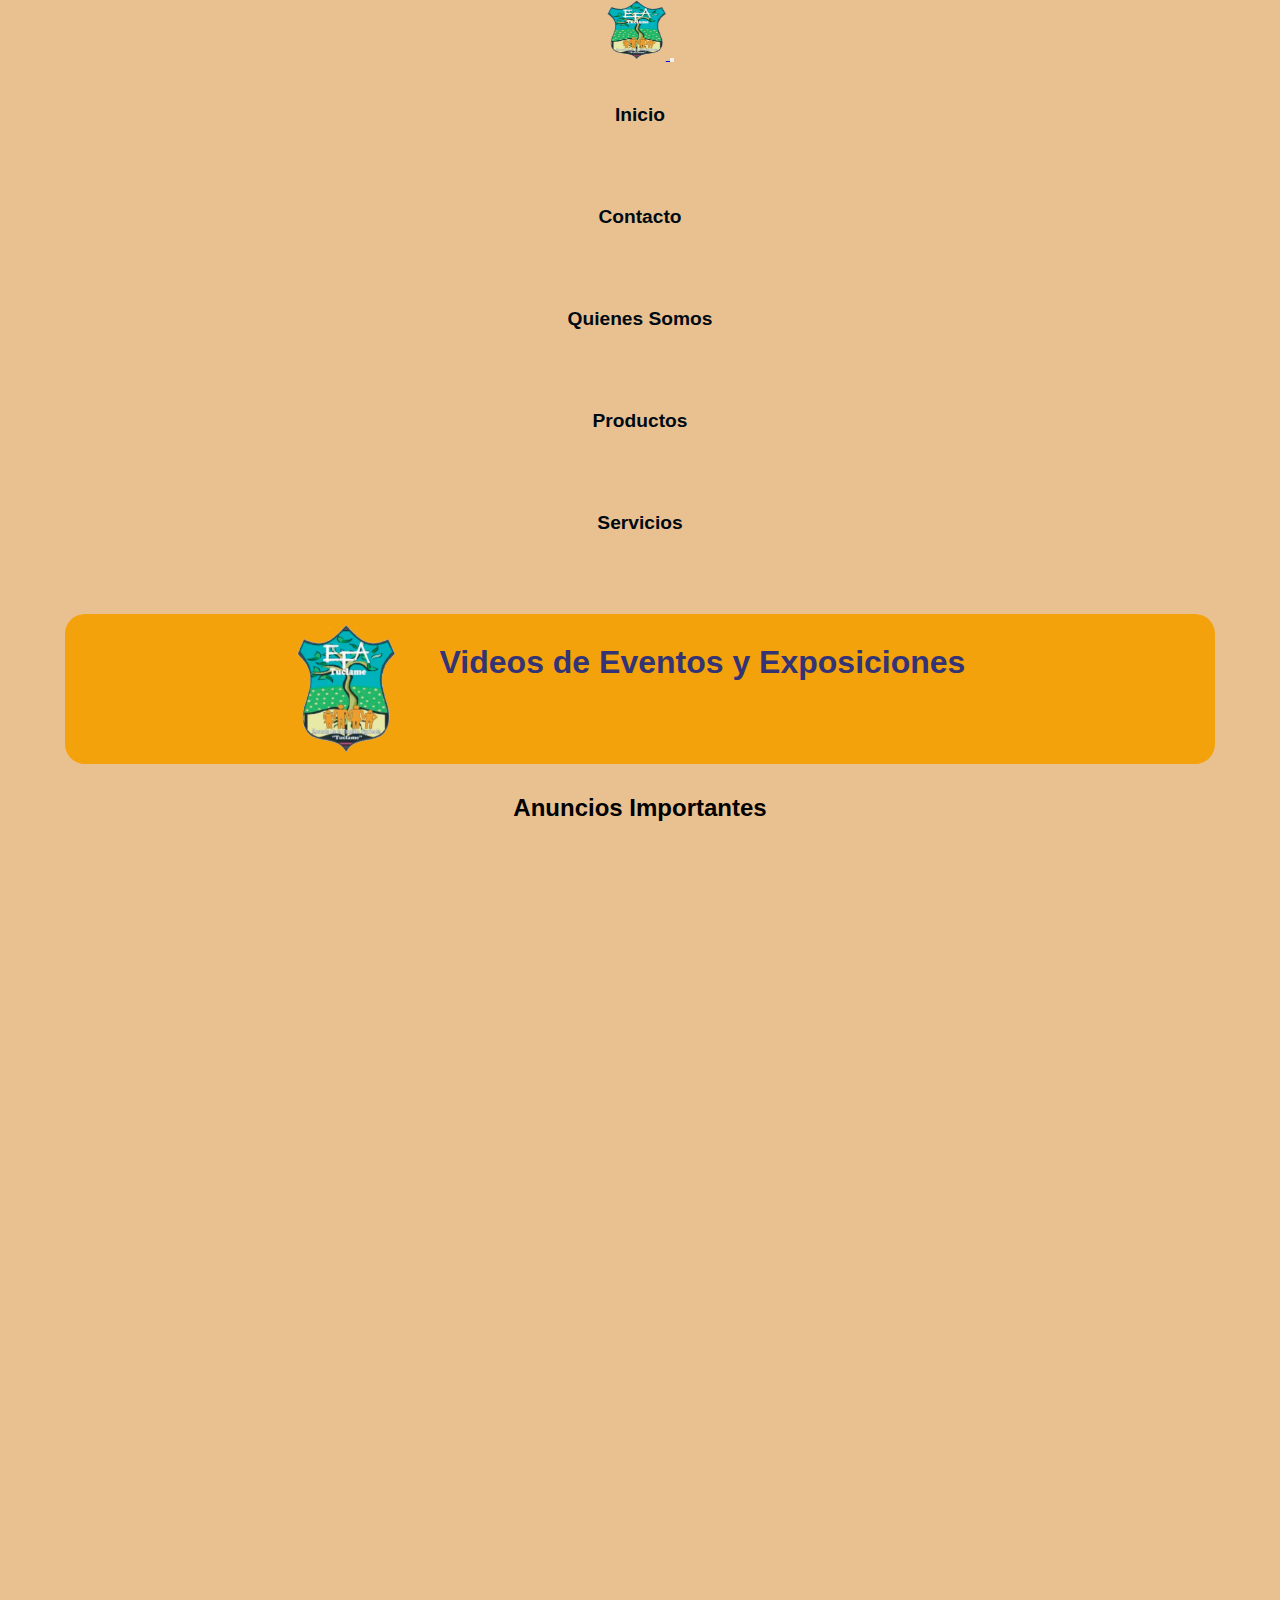
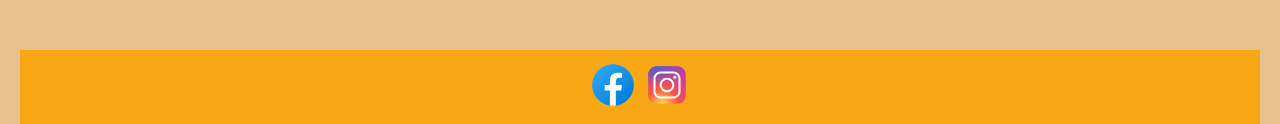
<file: section/servicios.html>
<!DOCTYPE html>
<html lang="en">
<head>
    <meta charset="UTF-8">
    <meta http-equiv="X-UA-Compatible" content="IE=edge">
    <meta name="viewport" content="width=device-width, initial-scale=1.0">
    <meta name="description" content="EFA Tuclame, podrás conocer los eventos próximos que realizará la institución como así también visualizar las actividades realizados por los alumnos.">
    <meta name="keywords" content="efa, escuela, familia, agricola, tuclame, eventos, expos, videos">
    <link href="https://cdn.jsdelivr.net/npm/bootstrap@5.2.3/dist/css/bootstrap.min.css" rel="stylesheet" integrity="sha384-rbsA2VBKQhggwzxH7pPCaAqO46MgnOM80zW1RWuH61DGLwZJEdK2Kadq2F9CUG65" crossorigin="anonymous">
    <link rel="stylesheet" href="../style/style.css">
    <link rel="shortcut icon" href="../images/favicon-16x16.png" type="image/x-icon">
    <title>EFA - Expos y Videos</title>
</head>
<body>
    <nav class="navbar navbar-expand-lg bg-primary navbar-dark">
        <div class="container-fluid">
          <a class="navbar-brand" href="#"><img src="../images/logo.png" height="60" width="60" alt="logo colegio"> </a>
          <button class="navbar-toggler" type="button" data-bs-toggle="collapse" data-bs-target="#navbarNav" aria-controls="navbarNav" aria-expanded="false" aria-label="Toggle navigation">
            <span class="navbar-toggler-icon"></span>
          </button>
          <div class="collapse navbar-collapse" id="navbarNav">
            <ul class="navbar-nav">
              <li class="nav-item">
                <a class="nav-link active" aria-current="page" href="../index.html">Inicio</a>
              </li>
              <li class="nav-item">
                <a class="nav-link" href="./contactos.html">Contacto</a>
              </li>
              <li class="nav-item">
                <a class="nav-link" href="./nosotros.html">Quienes Somos</a>
              </li>
              <li class="nav-item">
                <a class="nav-link" href="./Productos.html">Productos</a>
              </li>
              <li class="nav-item">
                <a class="nav-link" href="./servicios.html">Servicios</a>
              </li>
              </li>
            </ul>
          </div>
        </div>
      </nav>
    <div class="encabezado">
        <img class="logo" src="../images/logo.png"   alt="logo del colegio">
        <h1 class="h1">Videos de Eventos y Exposiciones</h1>
    </div>
    <section>
        <h2>Anuncios Importantes</h2> 
    </section>
    <div class="container-fluid">
        
        <div class="container">
          <iframe src="https://www.facebook.com/plugins/video.php?height=476&href=https%3A%2F%2Fwww.facebook.com%2Fescueladelafamiliaagricola.efa%2Fvideos%2F1087304338537577%2F&show_text=false&width=267&t=0" width="267" height="476" style="border:none;overflow:hidden" scrolling="no" frameborder="0" allowfullscreen="true" allow="autoplay; clipboard-write; encrypted-media; picture-in-picture; web-share" allowFullScreen="true"></iframe>
        </div>
        <div class="container">
          <iframe src="https://www.facebook.com/plugins/video.php?height=314&href=https%3A%2F%2Fwww.facebook.com%2Fescueladelafamiliaagricola.efa%2Fvideos%2F1293660868114234%2F&show_text=false&width=560&t=0" width="560" height="314" style="border:none;overflow:hidden" scrolling="no" frameborder="0" allowfullscreen="true" allow="autoplay; clipboard-write; encrypted-media; picture-in-picture; web-share" allowFullScreen="true"></iframe>
        </div>
        
    

<footer>
        <div>
            <a href="https://www.facebook.com/escueladelafamiliaagricola.efa/photos_albums" target="_blank"><img src="../images/icons8-facebook-nuevo-50.svg" alt="logo facebook nuevo"></a>
            <a href="https://www.instagram.com/efatuclame/" target="_blank"><img src="../images/icons8-instagram.svg" alt="logo instagram color"></a>
        </div>
    </footer>
    <script src="https://cdn.jsdelivr.net/npm/bootstrap@5.2.3/dist/js/bootstrap.bundle.min.js" integrity="sha384-kenU1KFdBIe4zVF0s0G1M5b4hcpxyD9F7jL+jjXkk+Q2h455rYXK/7HAuoJl+0I4" crossorigin="anonymous"></script>
</body>
</html>
</file>
<file: style/style.css>
@import url("https://fonts.googleapis.com/css2?family=Poppins&display=swap");
@import url("https://fonts.googleapis.com/css2?family=Poppins&family=Roboto&display=swap");
* {
  margin: 0;
  padding: 0;
}

html {
  font-size: 62, 5%;
}

body {
  background: rgb(233, 193, 145);
  font-family: Arial, Helvetica, sans-serif;
  text-align: center;
  font-weight: bolder;
  display: flex;
  flex-direction: column;
  min-height: 100vh;
}

header {
  background-color: rgba(250, 164, 3, 0.877);
  font-size: large;
  display: grid;
  justify-content: center;
}

.asaide {
  display: grid;
  background-color: rgb(240, 185, 65);
  margin-bottom: 20px;
  margin-right: 20px;
  margin-left: 20px;
}
.asaide h2 {
  font-size: 50px;
  background-color: rgba(235, 149, 50, 0.863);
  border-radius: 20px;
  border-style: double;
}
.asaide iframe {
  border-radius: 20px;
  margin-bottom: 123px;
  margin-right: 20px;
  border-radius: 20px;
  border: 5px dotted rgba(248, 254, 254, 0.643);
}

ul {
  list-style-type: none;
}
ul li {
  display: inline-flex;
  justify-content: center;
}
ul li a {
  text-decoration: none;
  color: rgb(1, 10, 19);
  padding: 20px;
  margin: 20px;
  font-size: larger;
}

.encabezado {
  display: flex;
  justify-content: center;
  margin-top: 40px;
  margin-left: 65px;
  margin-right: 65px;
  background-color: rgb(243, 162, 11);
  border-radius: 20px;
  transition-property: all;
  transition-duration: 2s;
}
.encabezado .logo {
  margin-top: 10px;
  margin-left: 10px;
  margin-bottom: 10px;
}
.encabezado:hover {
  transform: scale(1.1);
}

h1 {
  font: 32px;
  margin-left: 15px;
  padding: 30px;
}

h2 {
  display: flex;
  justify-content: center;
  padding: 10px;
  border: 20px;
  margin: 20px;
}

h3 {
  display: flex;
  justify-content: center;
  color: blue;
  margin: 10px;
  font-size: 20px;
}

.tituloPrincipal, .h1 {
  color: rgb(51, 51, 117);
  border-radius: 20px;
}

.h1 {
  text-align: center;
}

.portada {
  margin-top: 20px;
  margin-left: 150px;
  margin-bottom: 10px;
  border-radius: 40px;
  border-style: 80px double;
  border-color: blueviolet;
}

.donar {
  display: flex;
  margin-left: 400px;
}

.paypal {
  display: flex;
  justify-content: center;
}

.encabezadoContacto {
  display: block;
  padding: 5px;
  margin: 5px;
  border: 5px;
}

.formularioContacto {
  display: inline-block;
  border-top: 5px;
  border-bottom: 5px;
  margin-left: 20px;
  margin-right: 20px;
  margin-bottom: 20px;
}

p {
  font-family: "Poppins", sans-serif;
  font-style: oblique;
  font-weight: lighter;
  font-size: 22px;
  text-align: justify;
  padding: 20px;
  border: 10px;
}

.logo {
  height: 130px;
  width: 100px;
}

.foto-portada {
  height: 351px;
  width: 443px;
}

footer {
  background-color: rgba(250, 164, 3, 0.877);
  margin-bottom: 0;
  margin-top: 10px;
  margin-left: 20px;
  margin-right: 20px;
  padding: 10px;
}

header {
  grid-area: header;
}

.nav {
  grid-area: nav;
}

.encabezado {
  grid-area: encabezado;
}

.main {
  grid-area: main;
}

.donar {
  grid-area: donar;
}

.asaide {
  grid-area: asaide;
}

.galeria-grid {
  grid-area: galeria;
}

footer {
  grid-area: footer;
}

.envoltura {
  margin-bottom: 1, 5em;
  gap: 20px;
  display: grid;
  grid-template-areas: "header" "nav" "encabezado" "main" "donar" "asaide" "galeria" "footer";
}

.donar {
  display: flex;
  margin-left: 100px;
}

.galeria-grid-img {
  background-color: rgb(240, 185, 65);
  display: grid;
  grid-template-columns: 1fr;
  grid-row: 1fr;
  gap: 15px;
  justify-items: center;
  margin-left: 20px;
  margin-right: 20px;
}

.img-grid {
  width: 150px;
  height: 250px;
  border: 9px solid #a76707;
  margin-top: 15px;
}

@media (min-width: 500px) {
  .envoltura {
    margin: 0;
    display: grid;
    grid-template-areas: "header         header" "nav            nav" "encabezado    encabezado" "main          main" "donar         asaide" "donar        asaide" "galeria       galeria" "footer        footer";
    grid-template-columns: 1fr 3fr;
  }
  nav ul {
    display: flex;
    justify-content: space-between;
  }
  .donar {
    margin-left: 100px;
  }
  .img-grid {
    width: 250px;
    height: 350px;
  }
  footer {
    margin-top: 0;
  }
}
@media (min-width: 768px) {
  .envoltura {
    margin-bottom: 1, 5em;
    display: grid;
    grid-template-areas: " header            header      header" " encabezado        encabezado  encabezado" " nav               main        main" " nav               asaide      asaide" " galeria          galeria      galeria" " footer           footer       footer";
    grid-template-columns: 1fr 4fr 1fr;
  }
  nav ul {
    display: flex;
    flex-direction: column;
  }
  .galeria-grid-img {
    display: grid;
    grid-template-columns: 1fr 1fr 1fr;
    height: auto;
    gap: 15px;
    margin: 3em;
  }
  .img-grid {
    width: 350px;
    height: 450px;
  }
  footer {
    margin-top: 1, 5em;
  }
}
@media (min-width: 1024px) {
  .galeria-grid-img {
    display: grid;
    grid-template-columns: 1fr 1fr;
    height: auto;
    padding: 1.5em;
    margin: 0;
  }
  .img-grid {
    width: 400px;
    height: 500px;
    margin-top: 20px;
  }
}
.grid {
  display: grid;
  background-color: gray;
  grid-template-columns: 2fr 2fr;
  grid-template-rows: 2fr 2fr;
  margin-left: 20px;
  margin-right: 20px;
}

.tipoProd {
  height: 400px;
  background-color: pink;
  margin: 10px;
  margin-left: 20px;
  margin-right: 20px;
}

.item1 {
  height: 120px;
  width: 120px;
  border-radius: 20px;
  border: 5px dotted rgba(121, 26, 210, 0.643);
  margin-top: 60px;
  margin-left: 40px;
  margin-right: 15px;
  margin-bottom: 20px;
}

.aviso {
  display: flex;
  height: 500px;
  width: 300px;
  border-radius: 20px;
  border: 5px dotted rgba(248, 254, 254, 0.643);
  margin-bottom: 20px;
}/*# sourceMappingURL=style.css.map */
</file>
